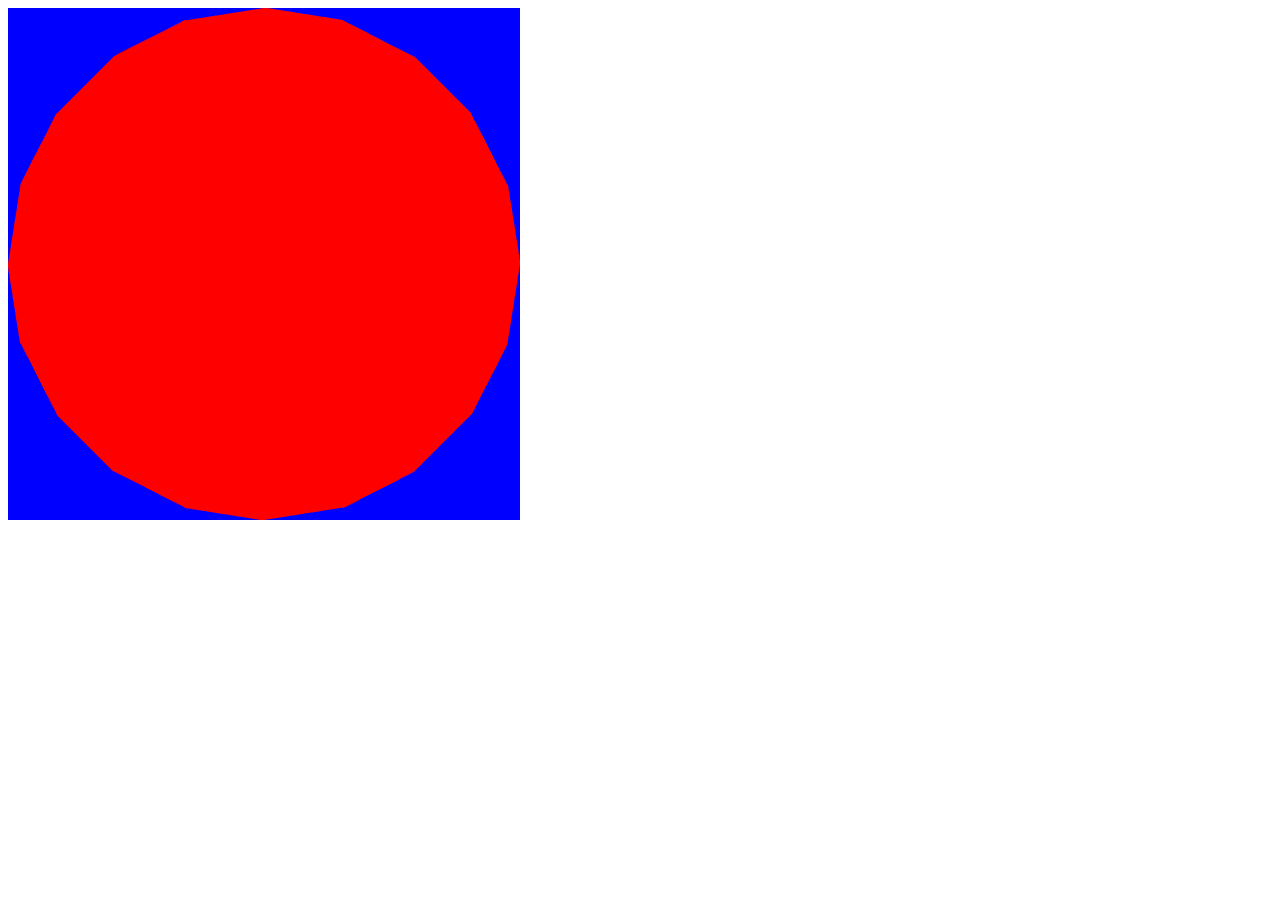
<file: Assignment-3/cone.html>
<!DOCTYPE html>
<html>
<head>
  <script src="../Common/webgl-utils.js"></script>
  <script src="../Common/initShaders.js"></script>
  <script src="../Common/Cone.js"></script>
  <script src="cone.js"></script>
  
<script id="Cone-vertex-shader" type ="x-shader/x-vertex">
  attribute vec4 vPosition;

void main() 
{
     gl_PointSize = 5.0;
     gl_Position = vPosition;
}
  </script>
  
<script id="Cone-fragment-shader" type="x-shader/x-fragment">
  void main()
{
    gl_FragColor = vec4(1.0, 0.0, 0.0, 1.0);
}
  </script>
</head>
<body>
  <canvas id="webgl-canvas" width="512" height="512" style="background-color: #0000FF"></canvas>
</body>
</html>
</file>
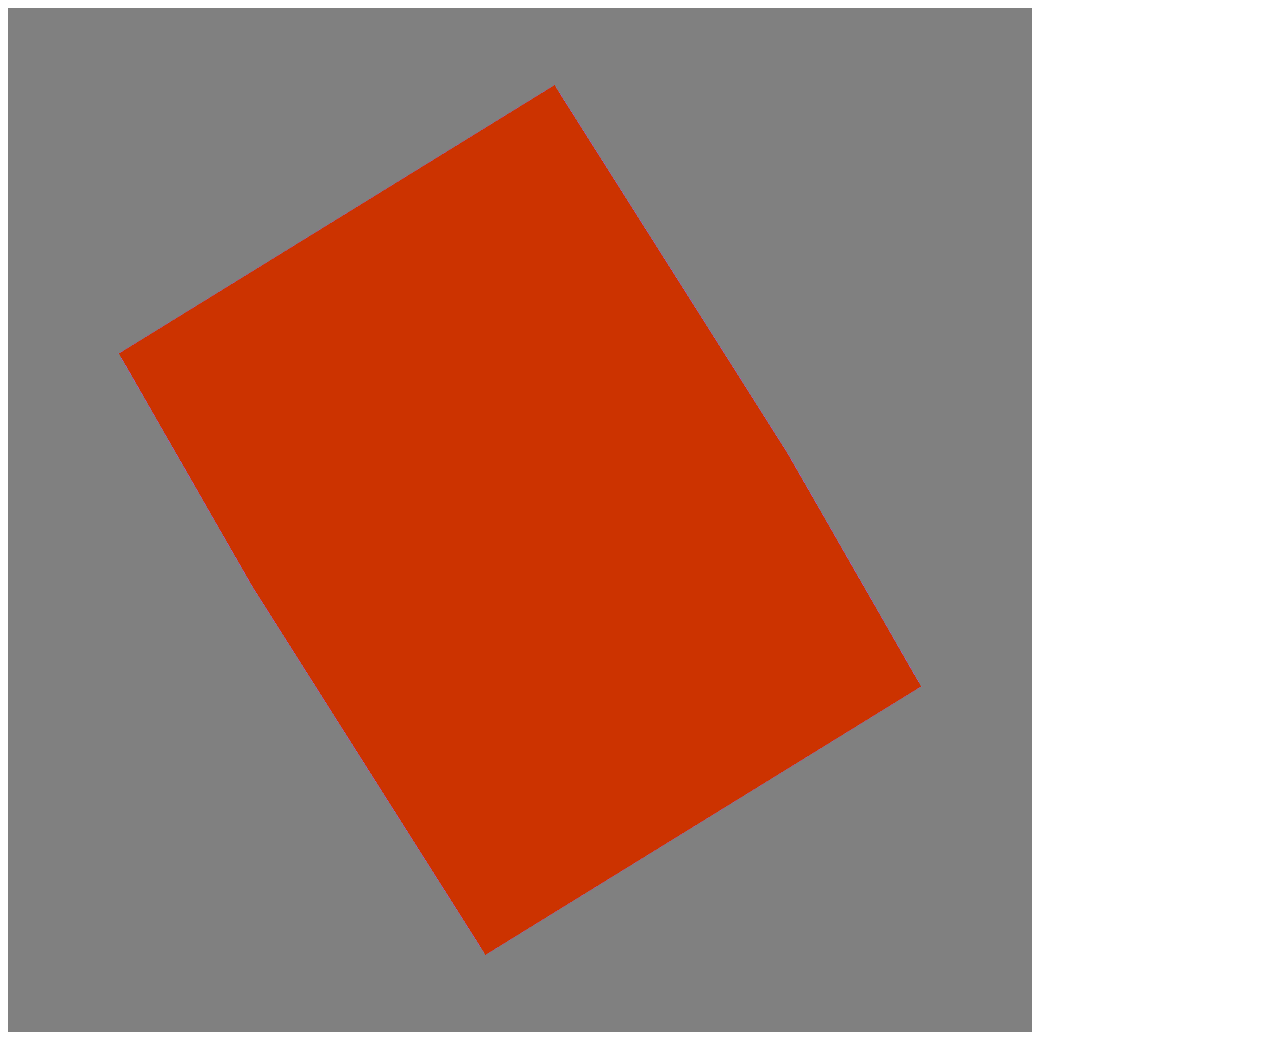
<file: Assignment-4/my_cube.html>
<!DOCTYPE html>

<html lang = "en">
    <head>
        <meta charset = "utf-8"/>

        <script src="../Common/webgl-utils.js"></script>
        <script src="../Common/initShaders.js"></script>
        <script src="../Common/MV.js"></script>
        <script src="../Common/my_Cube.js"></script>
        <script src="my_Small_cube.js"></script>

        <!--made my own custom shader id tags-->
        <script id = "myCube-vertex-shader" type = "x-shader/x-vertex">
        attribute vec4 vPosition;

        uniform mat4 MV;

        void main()
        {
            gl_PointSize = 6.5;
            gl_Position = MV * vPosition;
        }
        </script>

        <script id="myCube-fragment-shader" type="x-shader/x-fragment">
        void main()
        {
            gl_FragColor = vec4(0.8, 0.2, gl_FrontFacing ? 1.0 : 0.0, 1.0);
        }
        </script>
    </head>

    <!--not sure why we need a body? I guess for a canvas to draw on?-->
    <body>
        <canvas id="webgl-canvas" width="1024" height="1024" style="background-color: darkgrey"></canvas>
    </body>
</html>
</file>
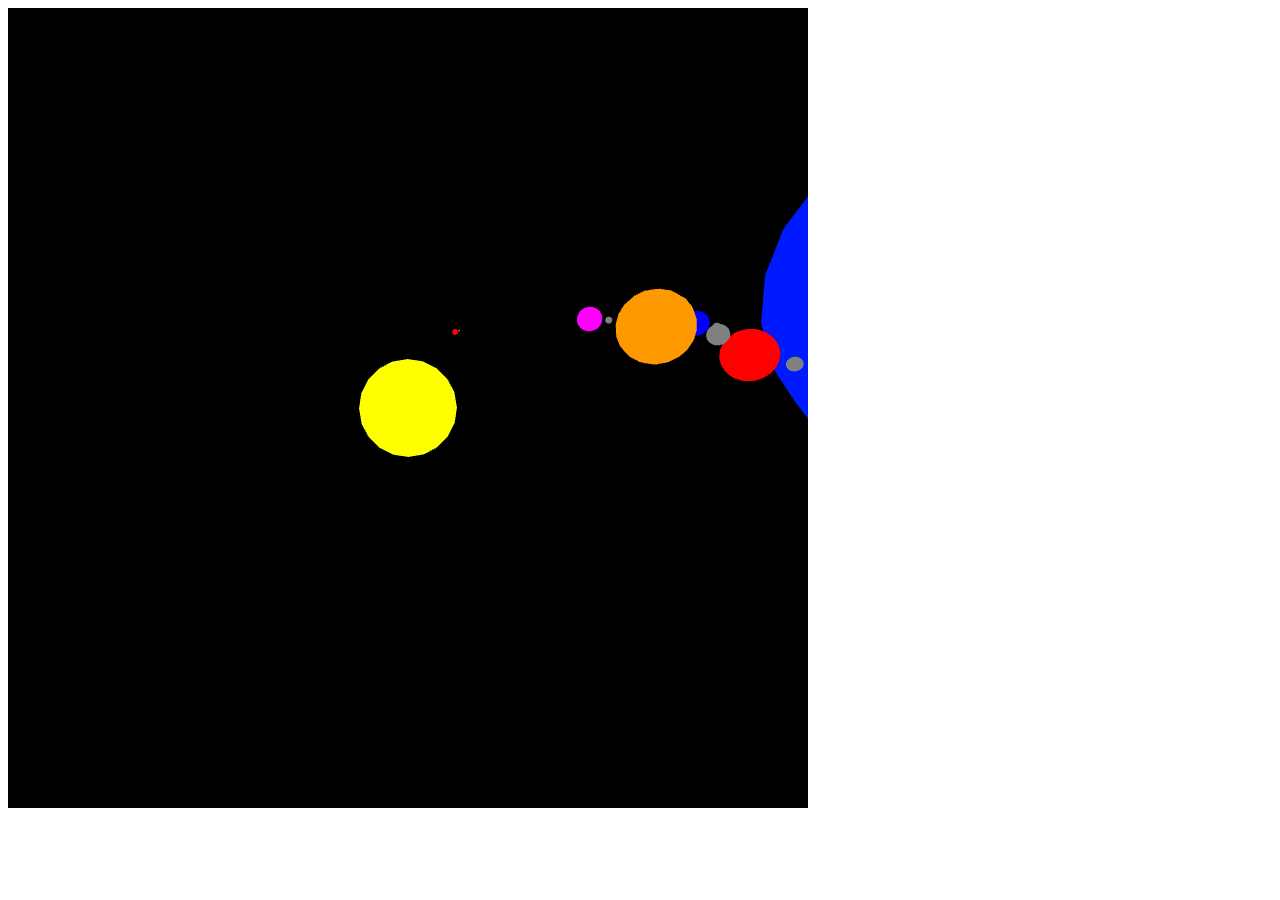
<file: Assignment-5/Solar.html>
<!DOCTYPE html>
<html>
<head>
  <meta charset="UTF-8">
  <script src="../Common/webgl-utils.js"></script>
  <script src="../Common/initShaders.js"></script>
  <script src="../Common/MV.js"></script>
  <script src="../Common/MatrixStack.js"></script>  
  <script src="../Common/Sphere.js"></script>
  <script src="SolarSystem.js"></script>
  <script src="Solar.js"></script>

  <script type="x-shader/x-vertex" id="Sphere-vertex-shader">
  attribute vec4  vPosition;

  uniform mat4  MV;
  uniform mat4  P;

  void main()
  {
    gl_Position = P * MV * vPosition;
  }
  </script>

  <script type="x-shader/x-fragment" id="Sphere-fragment-shader">
  precision highp float;

  uniform vec4  color;

  void main()
  {
    gl_FragColor = color;
  }
  </script>
</head>

<body>
  <canvas id="webgl-canvas" width="800" height="800"></canvas>
</body>
</html>
</file>
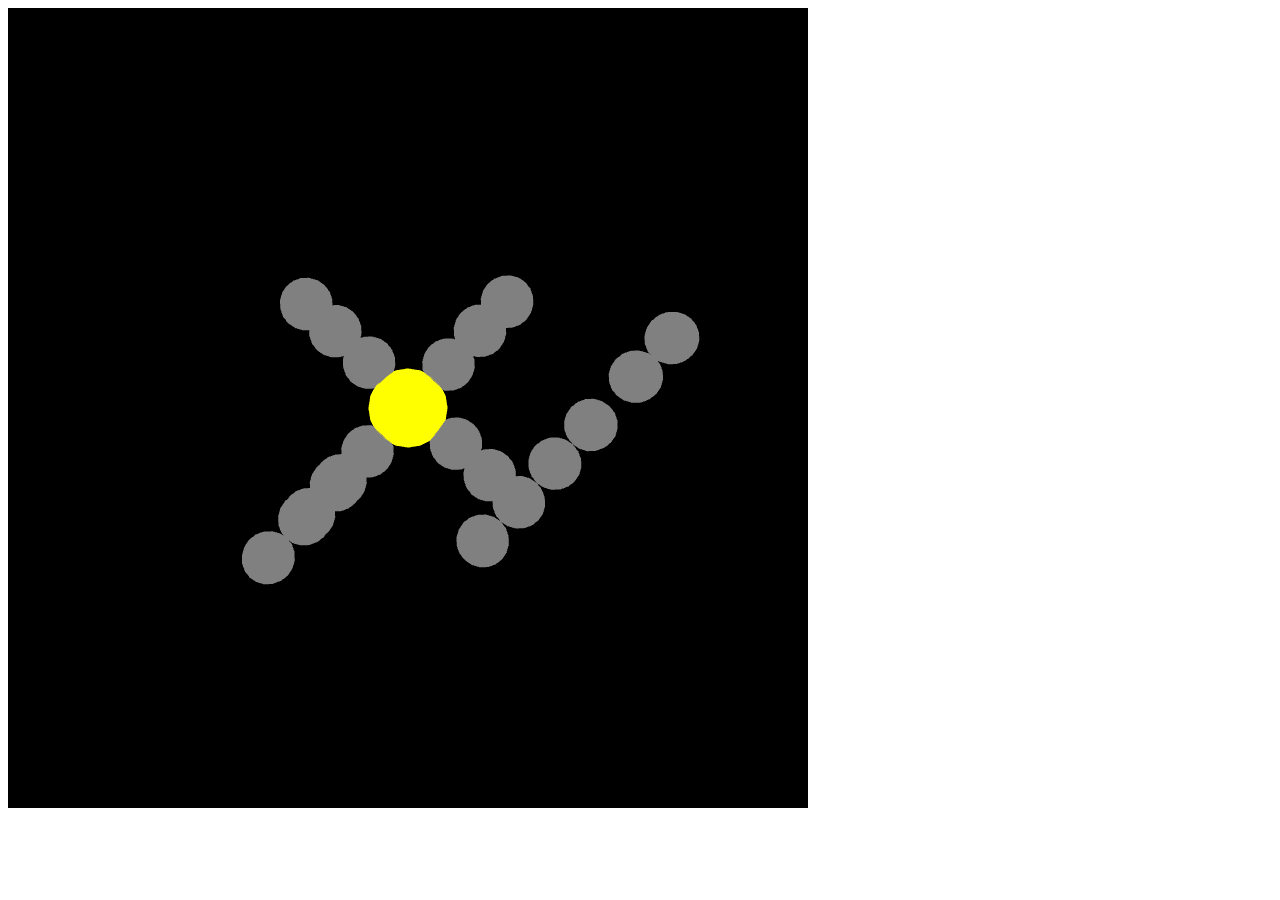
<file: Midterm_Project/wheel.html>
<!DOCTYPE html>
<html>
<head>
  <meta charset="UTF-8">
  <script src="../Common/webgl-utils.js"></script>
  <script src="../Common/initShaders.js"></script>
  <script src="../Common/MV.js"></script>
  <script src="../Common/MatrixStack.js"></script>  
  <script src="../Common/Sphere.js"></script>
  <script src="wheelSpokes.js"></script>
  <script src="wheel.js"></script>

  <script type="x-shader/x-vertex" id="Sphere-vertex-shader">
  attribute vec4  vPosition;

  uniform mat4  MV;
  uniform mat4  P;

  void main()
  {
    gl_Position = P * MV * vPosition;
  }
  </script>

  <script type="x-shader/x-fragment" id="Sphere-fragment-shader">
  precision highp float;

  uniform vec4  color;

  void main()
  {
    gl_FragColor = color;
  }
  </script>
</head>

<body>
  <canvas id="webgl-canvas" width="800" height="800"></canvas>
</body>
</html>
</file>
